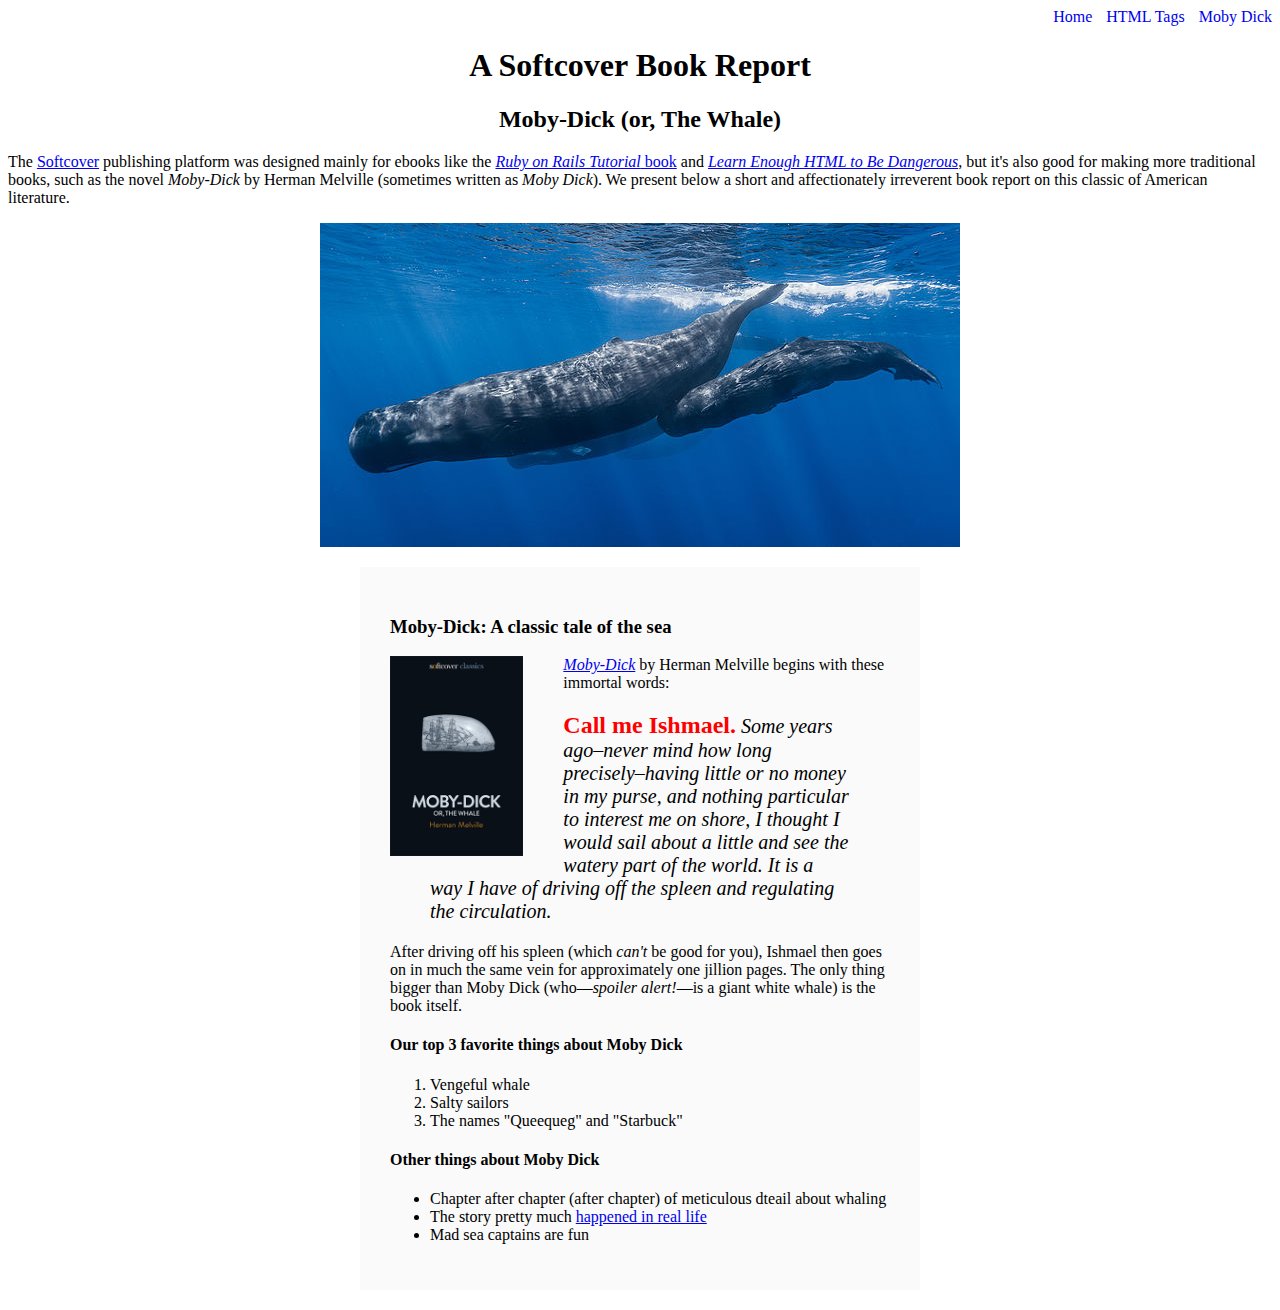
<file: moby_dick.html>
<!DOCTYPE html>
<html lang="en">
  <head>
    <title>Moby Dick</title>
    <meta charset="utf-8">
    <link rel="stylesheet" href="css/main.css">
  </head>

  <body>

    <div class="nav-menu">
      <a href="index.html" style="text-decoration: none;">Home</a>
      <a href="tags.html" class="nav-spacing">HTML Tags</a>
      <a href="moby_dick.html" class="nav-spacing">Moby Dick</a>
    </div>

    <header>
      <h1 style="text-align: center;">A Softcover Book Report</h1>
      <h2 style="text-align: center;">Moby-Dick (or, The Whale)</h2>
    </header>

    <div>
      <p>
        The <a href="https://www.softcover.io/">Softcover</a> publishing platform
        was designed mainly for ebooks like the
        <a href="https://railstutorial.org/book"><em>Ruby on Rails Tutorial</em>
        book</a> and <a href="https://learnenough.com/html"><em>Learn Enough
        HTML to Be Dangerous</em></a>, but it's also good for making more
        traditional books, such as the novel <em>Moby-Dick</em> by Herman
        Melville (sometimes written as <em>Moby Dick</em>). We present below a
        short and affectionately irreverent book report on this classic of
        American literature.
      </p>
    </div>

    <a href="https://commons.wikimedia.org/wiki/File:Sperm_whale_pod.jpg">
      <img src="images/sperm_whales.jpg" alt="sperm-whales" style="display: block; margin: 0 auto;">

    </a>

    <div style="width: 500px; margin: 20px auto; padding: 30px;
    background-color: #fafafa;">

      <h3>Moby-Dick: A classic tale of the sea</h3>

      <a href="https://www.softcover.io/read/6070fb03/moby-dick"
         target="_blank" rel="noopener">
        <img src="images/moby_dick.png" alt="Moby Dick" height="200px" style=" float: left; margin: 0 40px 0 0;">
      </a>

      <p>
        <a href="https://www.softcover.io/read/6070fb03/moby-dick"
           target="_blank" rel="noopener">
          <em>Moby-Dick</em></a>
          by Herman Melville begins with these immortal words:
      </p>

      <blockquote style="font-style: italic; font-size: 20px;">
        <p>
          <span style="font-style: normal; font-size: 24px; font-weight: bold;
          color: red;">Call me Ishmael.</span> Some years ago–never mind how long
          precisely–having little or no money in my purse, and nothing
          particular to interest me on shore, I thought I would sail about a
          little and see the watery part of the world. It is a way I have of
          driving off the spleen and regulating the circulation.
        </p>
      </blockquote>

      <p>
        After driving off his spleen (which <em>can't</em> be good for you),
        Ishmael then goes on in much the same vein for approximately one
        jillion pages. The only thing bigger than Moby Dick (who—<em>spoiler
        alert!</em>—is a giant white whale) is the book itself.
      </p>

      <h4>Our top 3 favorite things about Moby Dick</h4>

      <ol>
        <li>Vengeful whale</li>
        <li>Salty sailors</li>
        <li>The names "Queequeg" and "Starbuck"</li>
      </ol>

      <h4>Other things about Moby Dick</h4>

      <ul>
        <li>
          Chapter after chapter (after chapter) of meticulous dteail about whaling
        </li>
        <li>
          The story pretty much
          <a href="https://en.wikipedia.org/wiki/Essex_(whaleship)"
             target="_blank" rel="noopener">happened in real life</a>
        </li>
        <li>Mad sea captains are fun</li>
      </ul>

    </div>
  </body>
</html>
</file>
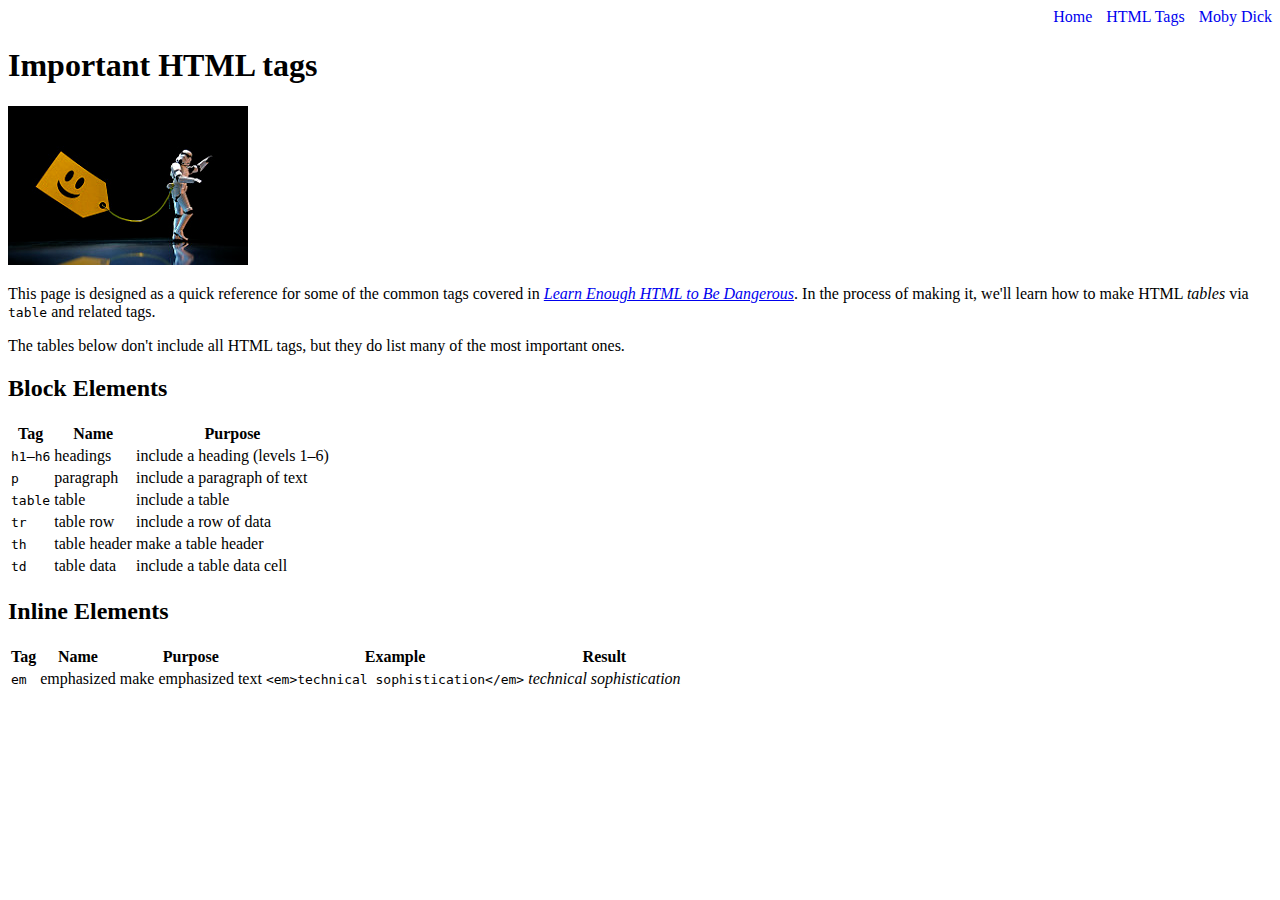
<file: tags.html>
<!DOCTYPE html>
<html lang="en">
  <head>
    <title>HTML Tags</title>
    <meta charset="utf-8">
    <link rel="stylesheet" href="css/main.css">
  </head>
  <body>

    <div class="nav-menu">
      <a href="index.html" style="text-decoration: none;">Home</a>
      <a href="tags.html" class="nav-spacing">HTML Tags</a>
      <a href="moby_dick.html" class="nav-spacing">Moby Dick</a>
    </div>

    <h1>Important HTML tags</h1>

    <img src="images/storm_trooper_tagged.jpg" alt="Tagged Storm Trooper">

    <p>
      This page is designed as a quick reference for some of the common tags
      covered in <a href="https://learnenough.com/html"><em>Learn
      Enough HTML to Be Dangerous</em></a>. In the process of making it, we'll
      learn how to make HTML <em>tables</em> via <code>table</code> and
      related tags.
    </p>

    <p>
      The tables below don't include all HTML tags, but they do list many of
      the most important ones.
    </p>

    <h2>Block Elements</h2>

    <table>
      <tr>
        <th>Tag</th>
        <th>Name</th>
        <th>Purpose</th>
      </tr>
      <tr>
        <td><code>h1</code>&ndash;<code>h6</code></td>
        <td>headings</td>
        <td>include a heading (levels 1&ndash;6)</td>
      </tr>
      <tr>
        <td><code>p</code></td>
        <td>paragraph</td>
        <td>include a paragraph of text</td>
      </tr>
      <tr>
        <td><code>table</code></td>
        <td>table</td>
        <td>include a table</td>
      </tr>
      <tr>
        <td><code>tr</code></td>
        <td>table row</td>
        <td>include a row of data</td>
      </tr>
      <tr>
        <td><code>th</code></td>
        <td>table header</td>
        <td>make a table header</td>
      </tr>
      <tr>
        <td><code>td</code></td>
        <td>table data</td>
        <td>include a table data cell</td>
      </tr>
    </table>

    <h2>Inline Elements</h2>

     <table>
       <tr>
         <th>Tag</th>
         <th>Name</th>
         <th>Purpose</th>
         <th>Example</th>
         <th>Result</th>
       </tr>
       <tr>
         <td><code>em</code></td>
         <td>emphasized</td>
         <td>make emphasized text</td>
         <td><code>&lt;em&gt;technical sophistication&lt;/em&gt;</code></td>
         <td><em>technical sophistication</em></td>
       </tr>
     </table>


  </body>
</html>
</file>
<file: css/main.css>
.nav-menu {
  text-align: right;
}
.nav-spacing {
  margin: 0 0 0 10px;
  text-decoration: none;
}
.h-centered {
  text-align: center;
}
</file>
